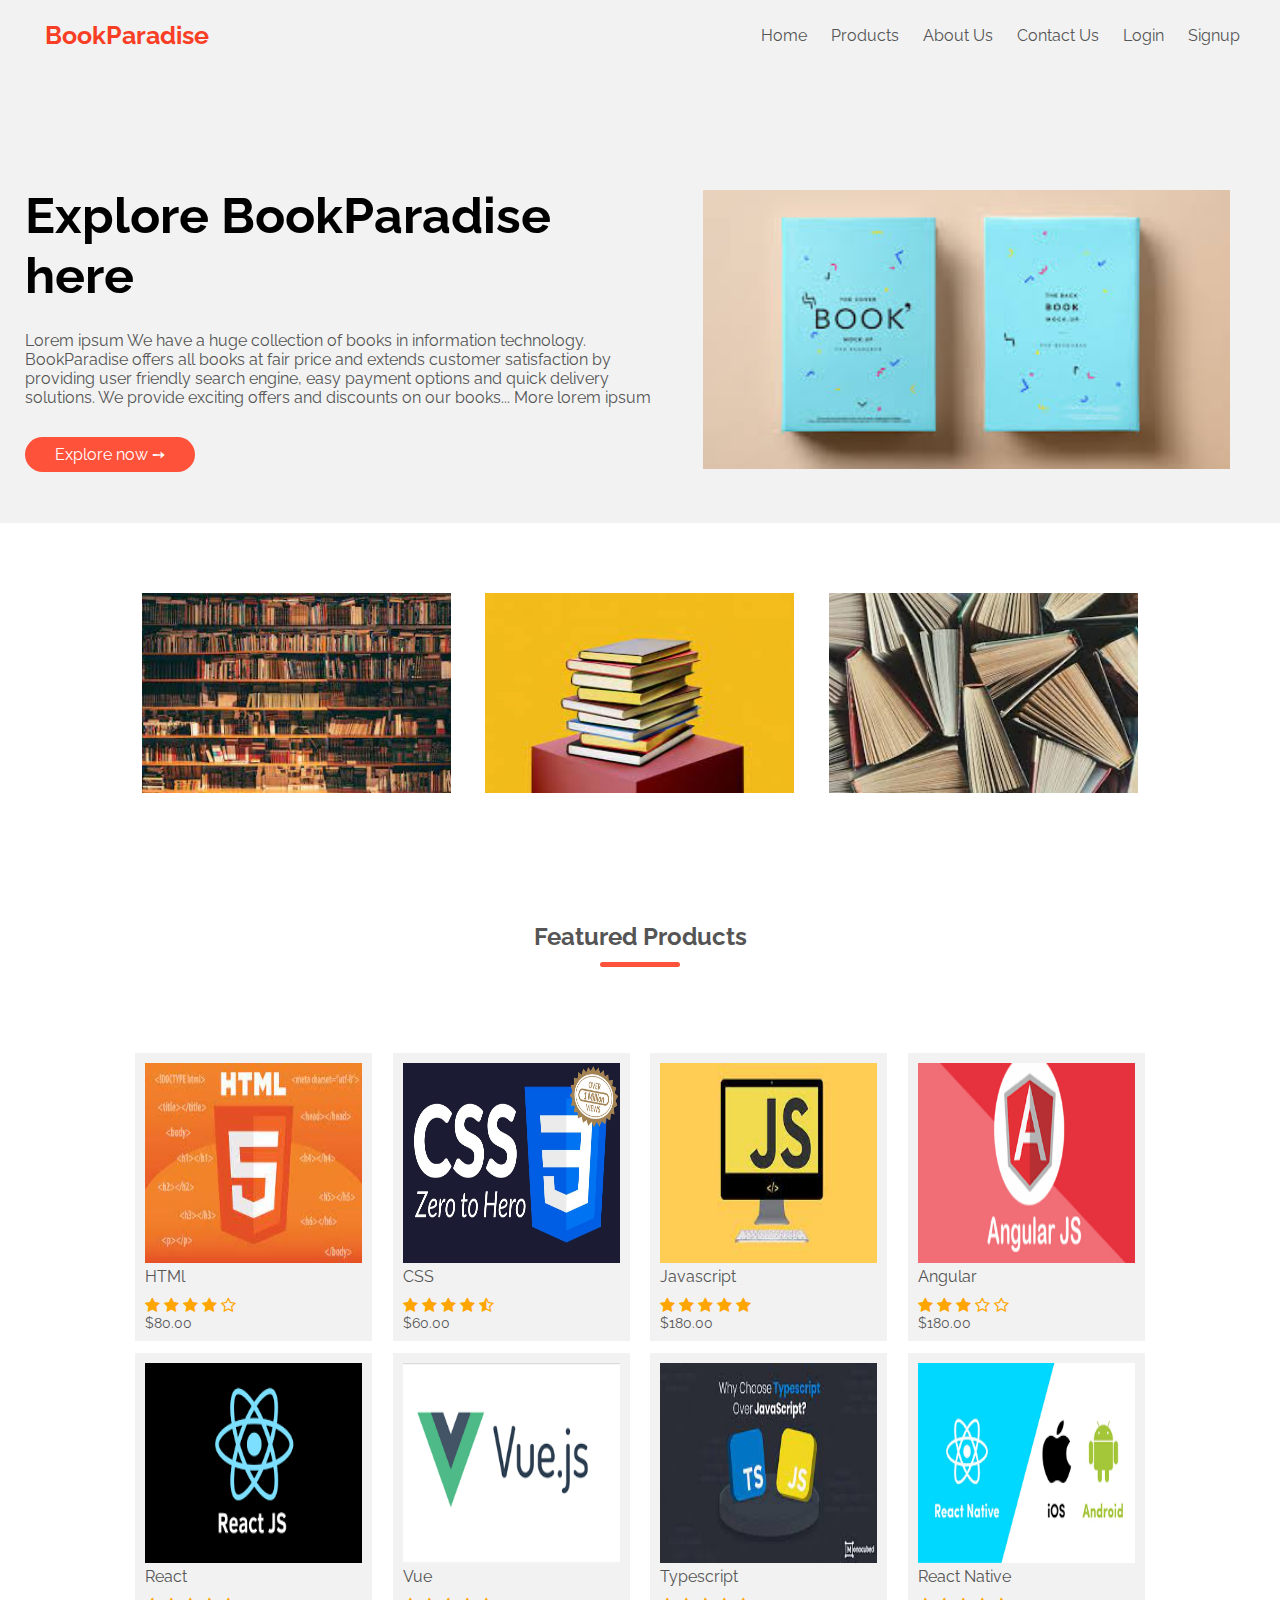
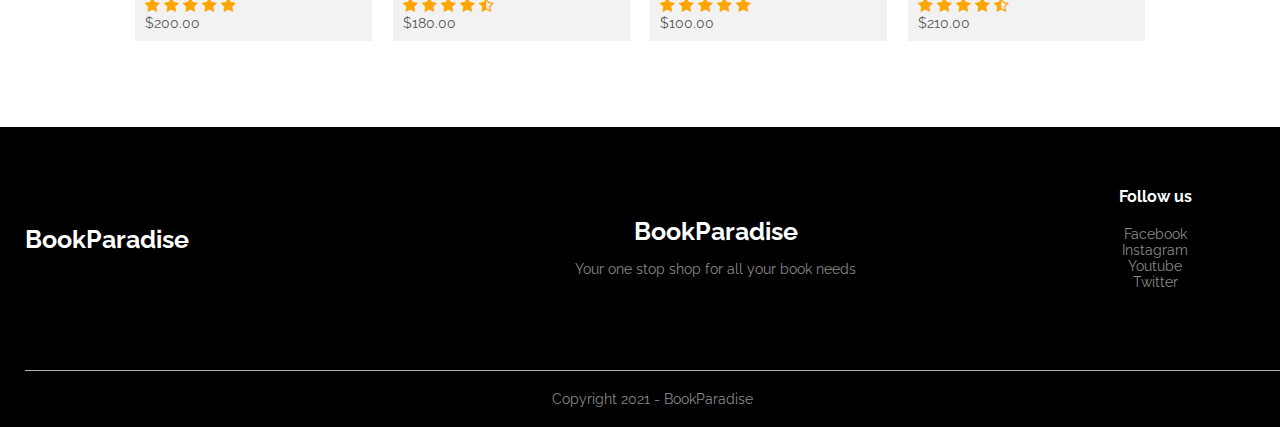
<file: index.html>
<!DOCTYPE html>
<html lang="en">
<head>
    <meta charset="UTF-8">
    <meta http-equiv="X-UA-Compatible" content="IE=edge">
    <meta name="viewport" content="width=device-width, initial-scale=1.0">
    <title>BookParadise Website</title>
    <link rel="stylesheet" href="styles/style.css"/>
    <!-- <link rel="preconnect" href="https://fonts.googleapis.com"> -->
    <!-- <link rel="preconnect" href="https://fonts.gstatic.com" crossorigin> -->
    <link href="https://fonts.googleapis.com/css2?family=Raleway:ital,wght@0,300;0,400;0,500;0,700;1,600&display=swap" rel="stylesheet">
    <link rel="stylesheet" href="https://cdnjs.cloudflare.com/ajax/libs/font-awesome/4.7.0/css/font-awesome.css">
</head>
<body>
    <div class="header">
        <div class="container">
            <!-- start navbar -->
            <div class="navbar">
                <div class="logo">
                    <a href="index.html" class="logo-red">BookParadise</a>
                </div>
                <nav>
                    <ul>
                        <li><a href="index.html">Home</a></li>
                        <li><a href="product.html">Products</a></li>
                        <li><a href="about.html">About Us</a></li>
                        <li><a href="contact.html">Contact Us</a></li>
                        <li id="login"><a href="login.html" >Login</a></li>
                        <li id="signup"><a href="signup.html" >Signup</a></li>
                        <li id="logout"><a href="#" onclick="logout()">Logout</a></li>
                    </ul>
                </nav>
            </div>
            <!-- end navbar -->
            <!-- start banner -->
            <div class="row">
                <div class="col-2">
                    <h1>Explore BookParadise here</h1>
                    <p>Lorem ipsum
                        We have a huge collection of books in information technology. BookParadise offers all books at fair price and extends customer satisfaction by providing user friendly search engine, easy payment options and quick delivery solutions. We provide exciting offers and discounts on our books... More lorem ipsum
                    </p>
                    <a href="product.html" class="btn">Explore now &#10137;</a>
                </div>
                <div class="col-2">
                    <img src="images/image1.jpg" alt="img" width="200%" />
                </div>

            </div>
            <!-- end banner -->
        </div>
    </div>
    <!-- start category -->
    <div class="categories">
        <div class="small-container">
            <div class="row">
                <div class="col-3">
                    <img src="images/category-1.jpg" width="300" height="200" />
                </div>
                <div class="col-3">
                    <img src="images/category-2.jpg" width="300" height="200" />
                </div>
                <div class="col-3">
                    <img src="images/category-3.jpg" width="300" height="200" />
                </div>
            </div>
        </div>
    </div>
    <!-- end ctegry -->
    <!-- strt featued prdcts -->
    <div class="featured">
        <div class="small-container">
            <h2 class="title">Featured Products</h2>
            <div class="row" id="product-list">
                <div class="col-4" data-target="#modal1">
                    <img src="images/product-1.jpg" width="300" height="200" />
                    <h4 class="product-name">HTMl</h4>
                    <div class="rating">
                        <i class="fa fa-star"></i>
                        <i class="fa fa-star"></i>
                        <i class="fa fa-star"></i>
                        <i class="fa fa-star"></i>
                        <i class="fa fa-star-o"></i>
                    </div>
                    <p>$80.00</p>
                </div>
                <div class="col-4" data-target="#modal2">
                    <img src="images/product-2.jpg" width="300" height="200"/>
                    <h4 class="product-name">CSS</h4>
                    <div class="rating">
                        <i class="fa fa-star"></i>
                        <i class="fa fa-star"></i>
                        <i class="fa fa-star"></i>
                        <i class="fa fa-star"></i>
                        <i class="fa fa-star-half-o"></i>
                    </div>
                    <p>$60.00</p>
                </div>
                <div class="col-4" data-target="#modal3">
                    <img src="images/product-3.jpg" width="300" height="200"/>
                    <h4 class="product-name">Javascript</h4>
                    <div class="rating">
                        <i class="fa fa-star"></i>
                        <i class="fa fa-star"></i>
                        <i class="fa fa-star"></i>
                        <i class="fa fa-star"></i>
                        <i class="fa fa-star"></i>
                    </div>
                    <p>$180.00</p>
                </div>
                <div class="col-4" data-target="#modal4">
                    <img src="images/product-4.jpg" width="300" height="200"/>
                    <h4 class="product-name">Angular</h4>
                    <div class="rating">
                        <i class="fa fa-star"></i>
                        <i class="fa fa-star"></i>
                        <i class="fa fa-star"></i>
                        <i class="fa fa-star-o"></i>
                        <i class="fa fa-star-o"></i>
                    </div>
                    <p>$180.00</p>
                </div>
                <div class="col-4" data-target="#modal5">
                    <img src="images/product-5.jpg" width="300" height="200"/>
                    <h4 class="product-name">React</h4>
                    <div class="rating">
                        <i class="fa fa-star"></i>
                        <i class="fa fa-star"></i>
                        <i class="fa fa-star"></i>
                        <i class="fa fa-star"></i>
                        <i class="fa fa-star"></i>
                    </div>
                    <p>$200.00</p>
                </div>
                <div class="col-4" data-target="#modal6">
                    <img src="images/product-6.jpg" width="300" height="200"/>
                    <h4 class="product-name">Vue</h4>
                    <div class="rating">
                        <i class="fa fa-star"></i>
                        <i class="fa fa-star"></i>
                        <i class="fa fa-star"></i>
                        <i class="fa fa-star"></i>
                        <i class="fa fa-star-half-o"></i>
                    </div>
                    <p>$180.00</p>
                </div>
                <div class="col-4" data-target="#modal7">
                    <img src="images/product-7.jpg" width="300" height="200"/>
                    <h4 class="product-name">Typescript</h4>
                    <div class="rating">
                        <i class="fa fa-star"></i>
                        <i class="fa fa-star"></i>
                        <i class="fa fa-star"></i>
                        <i class="fa fa-star"></i>
                        <i class="fa fa-star"></i>
                    </div>
                    <p>$100.00</p>
                </div>
                <div class="col-4" data-target="#modal8">
                    <img src="images/product-8.jpg" width="300" height="200"/>
                    <h4 class="product-name">React Native</h4>
                    <div class="rating">
                        <i class="fa fa-star"></i>
                        <i class="fa fa-star"></i>
                        <i class="fa fa-star"></i>
                        <i class="fa fa-star"></i>
                        <i class="fa fa-star-half-o"></i>
                    </div>
                    <p>$210.00</p>
                </div>
            </div>
        </div>
    </div>
    <!-- end featued prdcts -->
    <!-- start footer -->
    <div class="footer">
        <div class="container">
            <div class="row">
                <div class="footer-col-1">
                    <a href="index.html" class="logo-white">BookParadise</a>
                </div>
                <div class="footer-col-2">
                    <a href="index.html" class="logo-white">BookParadise</a>
                    <p>Your one stop shop for all your book needs</p>
                </div>
                <div class="footer-col-4">
                    <h3>Follow us</h3>
                    <ul>
                        <li>Facebook</li>
                        <li>Instagram</li>
                        <li>Youtube</li>
                        <li>Twitter</li>
                    </ul>
                </div>
            </div>
            <hr>
            <p class="copyright">Copyright 2021 - BookParadise</p>
        </div>
    </div>
    <!-- end footer -->
    <!-- start modal -->
    <div class="modal" id="modal1">
        <div class="single-item">
            <div class="small-container">
                <div class="modal-header">
                    <button class="close-modal">&times;</button>
                </div>
                <div class="row">
                    <div class="col-2">
                        <img src="images/product-1.jpg" alt="product" width="100%">
                    </div>
                    <div class="col-2">
                        <p>Home /  Books</p>
                        <h1>HTML</h1>
                        <h4>Price: $80</h4>
                        <h4>Quantity: </h4>
                        <select>
                            <option>1</option>
                            <option>2</option>
                            <option>3</option>
                            <option>4</option>
                            <option>5</option>
                        </select>
                        <br>
                        <a href="" class="btn">Add to Cart</a>
                    </div>
                </div>
            </div>

        </div>
    </div>
    <div class="modal" id="modal3">
        <div class="single-item">
            <div class="small-container">
                <div class="modal-header">
                    <button class="close-modal">&times;</button>
                </div>
                <div class="row">
                    <div class="col-2">
                        <img src="images/product-3.jpg" alt="product" width="100%">
                    </div>
                    <div class="col-2">
                        <p>Home /  Books</p>
                        <h1>Javascript</h1>
                        <h4>Price: $60</h4>
                        <h4>Quantity: </h4>
                        <select>
                            <option>1</option>
                            <option>2</option>
                            <option>3</option>
                            <option>4</option>
                            <option>5</option>
                        </select>
                        <br>
                        <a href="" class="btn">Add to Cart</a>
                    </div>
                </div>
            </div>

        </div>
    </div>
    <div class="modal" id="modal4">
        <div class="single-item">
            <div class="small-container">
                <div class="modal-header">
                    <button class="close-modal">&times;</button>
                </div>
                <div class="row">
                    <div class="col-2">
                        <img src="images/product-4.jpg" alt="product" width="100%">
                    </div>
                    <div class="col-2">
                        <p>Home /  Books</p>
                        <h1>Angular</h1>
                        <h4>Price: $180</h4>
                        <h4>Quantity: </h4>
                        <select>
                            <option>1</option>
                            <option>2</option>
                            <option>3</option>
                            <option>4</option>
                            <option>5</option>
                        </select>
                        <br>
                        <a href="" class="btn">Add to Cart</a>
                    </div>
                </div>
            </div>

        </div>
    </div>
    <div class="modal" id="modal5">
        <div class="single-item">
            <div class="small-container">
                <div class="modal-header">
                    <button class="close-modal">&times;</button>
                </div>
                <div class="row">
                    <div class="col-2">
                        <img src="images/product-5.jpg" alt="product" width="100%">
                    </div>
                    <div class="col-2">
                        <p>Home /  Books</p>
                        <h1>React</h1>
                        <h4>Price: $200</h4>
                        <h4>Quantity: </h4>
                        <select>
                            <option>1</option>
                            <option>2</option>
                            <option>3</option>
                            <option>4</option>
                            <option>5</option>
                        </select>
                        <br>
                        <a href="" class="btn">Add to Cart</a>
                    </div>
                </div>
            </div>

        </div>
    </div>
    <div class="modal" id="modal6">
        <div class="single-item">
            <div class="small-container">
                <div class="modal-header">
                    <button class="close-modal">&times;</button>
                </div>
                <div class="row">
                    <div class="col-2">
                        <img src="images/product-6.jpg" alt="product" width="100%">
                    </div>
                    <div class="col-2">
                        <p>Home /  Books</p>
                        <h1>Vue</h1>
                        <h4>Price: $180</h4>
                        <h4>Quantity: </h4>
                        <select>
                            <option>1</option>
                            <option>2</option>
                            <option>3</option>
                            <option>4</option>
                            <option>5</option>
                        </select>
                        <br>
                        <a href="" class="btn">Add to Cart</a>
                    </div>
                </div>
            </div>

        </div>
    </div>
    <div class="modal" id="modal7">
        <div class="single-item">
            <div class="small-container">
                <div class="modal-header">
                    <button class="close-modal">&times;</button>
                </div>
                <div class="row">
                    <div class="col-2">
                        <img src="images/product-7.jpg" alt="product" width="100%">
                    </div>
                    <div class="col-2">
                        <p>Home /  Books</p>
                        <h1>Typescript</h1>
                        <h4>Price: $100</h4>
                        <h4>Quantity: </h4>
                        <select>
                            <option>1</option>
                            <option>2</option>
                            <option>3</option>
                            <option>4</option>
                            <option>5</option>
                        </select>
                        <br>
                        <a href="" class="btn">Add to Cart</a>
                    </div>
                </div>
            </div>

        </div>
    </div>
    <div class="modal" id="modal8">
        <div class="single-item">
            <div class="small-container">
                <div class="modal-header">
                    <button class="close-modal">&times;</button>
                </div>
                <div class="row">
                    <div class="col-2">
                        <img src="images/product-8.jpg" alt="product" width="100%">
                    </div>
                    <div class="col-2">
                        <p>Home /  Books</p>
                        <h1>React Native</h1>
                        <h4>Price: $210</h4>
                        <h4>Quantity: </h4>
                        <select>
                            <option>1</option>
                            <option>2</option>
                            <option>3</option>
                            <option>4</option>
                            <option>5</option>
                        </select>
                        <br>
                        <a href="" class="btn">Add to Cart</a>
                    </div>
                </div>
            </div>

        </div>
    </div>
    <!-- end modal -->
    <!-- overlay -->
    <div id="overlay"></div>
    <script>
        // self executing function here
        (function() {
        loginBtn = document.getElementById("login")
        logoutBtn = document.getElementById("logout")
        signupBtn = document.getElementById("signup")
        loggedIn=localStorage.getItem("loggedIn")
        if (loggedIn == undefined || loggedIn==0){
            loginBtn.style.display = "inline-block"
            signupBtn.style.display = "inline-block"
        }
        else{
            logoutBtn.style.display = "inline-block"

        }


        })();
    </script>
</body>
<script src="main.js"></script>
</html>
</file>
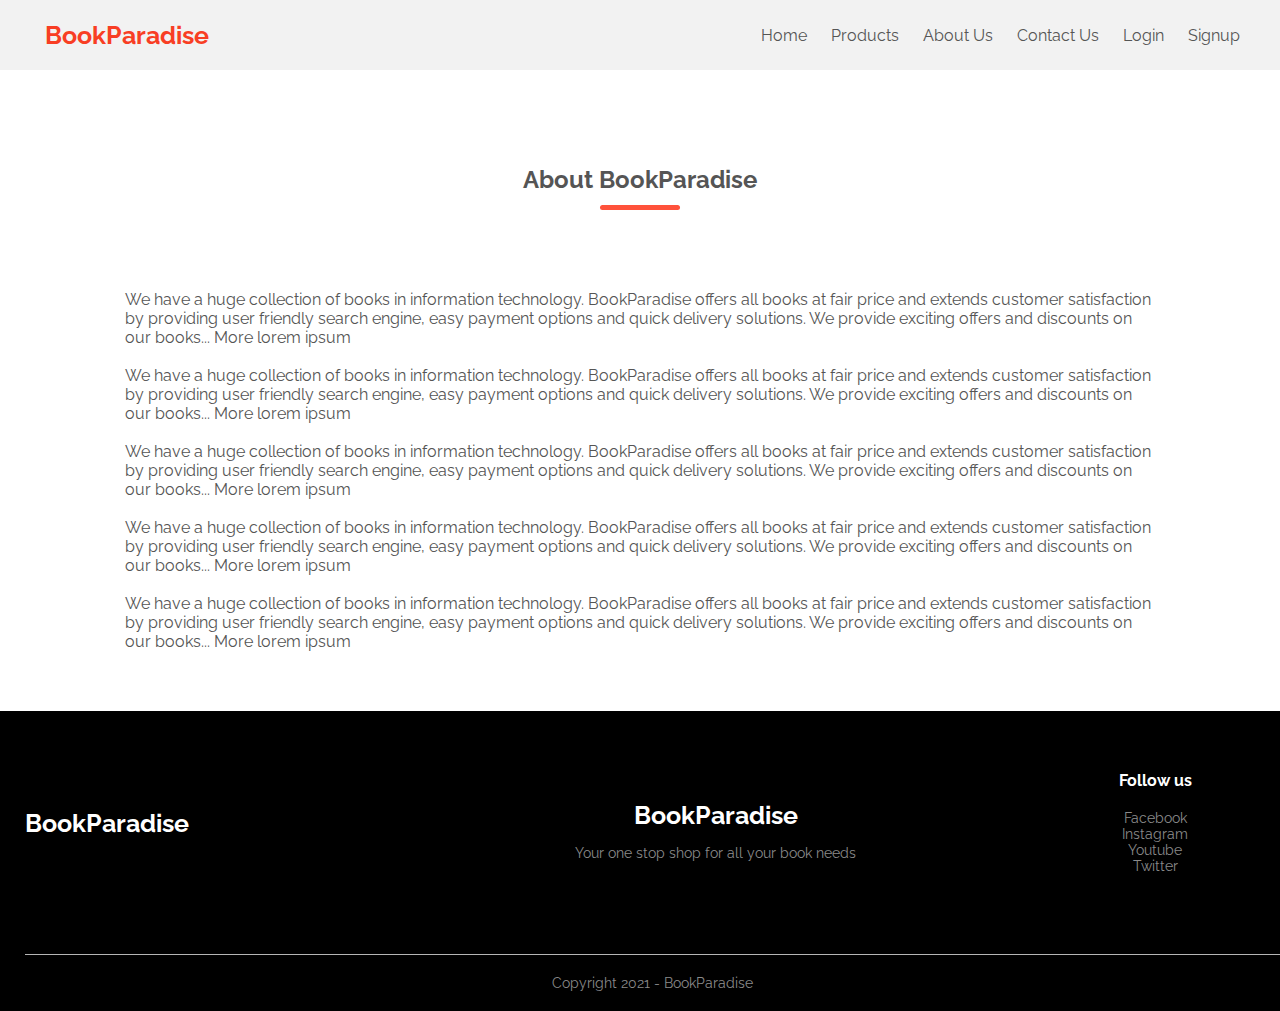
<file: about.html>
<!DOCTYPE html>
<html lang="en">
<head>
    <meta charset="UTF-8">
    <meta http-equiv="X-UA-Compatible" content="IE=edge">
    <meta name="viewport" content="width=device-width, initial-scale=1.0">
    <link rel="stylesheet" href="styles/style.css">
    <link rel="stylesheet" href="https://cdnjs.cloudflare.com/ajax/libs/font-awesome/4.7.0/css/font-awesome.css">
    <link href="https://fonts.googleapis.com/css2?family=Raleway:ital,wght@0,300;0,400;0,500;0,700;1,600&display=swap" rel="stylesheet">
    <title>BookParadise - About Us</title>
</head>
<body>
    <div class="header">
        <div class="container">
            <!-- start navbar -->
            <div class="navbar">
                <div class="logo">
                    <a href="index.html" class="logo-red">BookParadise</a>
                </div>
                <nav>
                    <ul>
                        <li><a href="index.html">Home</a></li>
                        <li><a href="product.html">Products</a></li>
                        <li><a href="about.html">About Us</a></li>
                        <li><a href="contact.html">Contact Us</a></li>
                        <li id="login"><a href="login.html" >Login</a></li>
                        <li id="signup"><a href="signup.html" >Signup</a></li>
                        <li id="logout"><a href="#" onclick="logout()">Logout</a></li>
                    </ul>
                </nav>
            </div>
            <!-- end navbar -->
        </div>
    </div>
    <!-- end header  -->
    <!-- start about us content -->
    <div class="single-product">
        <div class="small-container">
            <div class="row">
                <h2 class="title">About BookParadise</h2>
                <p>
                    We have a huge collection of books in information technology. BookParadise offers all books at fair price and extends customer satisfaction by providing user friendly search engine, easy payment options and quick delivery solutions. We provide exciting offers and discounts on our books... More lorem ipsum
                    <br><br>We have a huge collection of books in information technology. BookParadise offers all books at fair price and extends customer satisfaction by providing user friendly search engine, easy payment options and quick delivery solutions. We provide exciting offers and discounts on our books... More lorem ipsum
                    <br><br>We have a huge collection of books in information technology. BookParadise offers all books at fair price and extends customer satisfaction by providing user friendly search engine, easy payment options and quick delivery solutions. We provide exciting offers and discounts on our books... More lorem ipsum
                    <br><br>We have a huge collection of books in information technology. BookParadise offers all books at fair price and extends customer satisfaction by providing user friendly search engine, easy payment options and quick delivery solutions. We provide exciting offers and discounts on our books... More lorem ipsum
                    <br><br>We have a huge collection of books in information technology. BookParadise offers all books at fair price and extends customer satisfaction by providing user friendly search engine, easy payment options and quick delivery solutions. We provide exciting offers and discounts on our books... More lorem ipsum
                </p>
            </div>
        </div>
    </div>
    <!-- end about us -->
        <!-- start footer -->
        <div class="footer">
            <div class="container">
                <div class="row">
                    <div class="footer-col-1">
                        <a href="index.html" class="logo-white">BookParadise</a>
                    </div>
                    <div class="footer-col-2">
                        <a href="index.html" class="logo-white">BookParadise</a>
                        <p>Your one stop shop for all your book needs</p>
                    </div>
                    <div class="footer-col-4">
                        <h3>Follow us</h3>
                        <ul>
                            <li>Facebook</li>
                            <li>Instagram</li>
                            <li>Youtube</li>
                            <li>Twitter</li>
                        </ul>
                    </div>
                </div>
                <hr>
                <p class="copyright">Copyright 2021 - BookParadise</p>
            </div>
        </div>
        <!-- end footer -->
        <script>
            // self executing function here
            (function() {
            loginBtn = document.getElementById("login")
            logoutBtn = document.getElementById("logout")
            signupBtn = document.getElementById("signup")
            loggedIn=localStorage.getItem("loggedIn")
            if (loggedIn == undefined || loggedIn==0){
                loginBtn.style.display = "inline-block"
                signupBtn.style.display = "inline-block"
            }
            else{
                logoutBtn.style.display = "inline-block"
    
            }
    
    
            })();
        </script>    
</body>
</html>
</file>
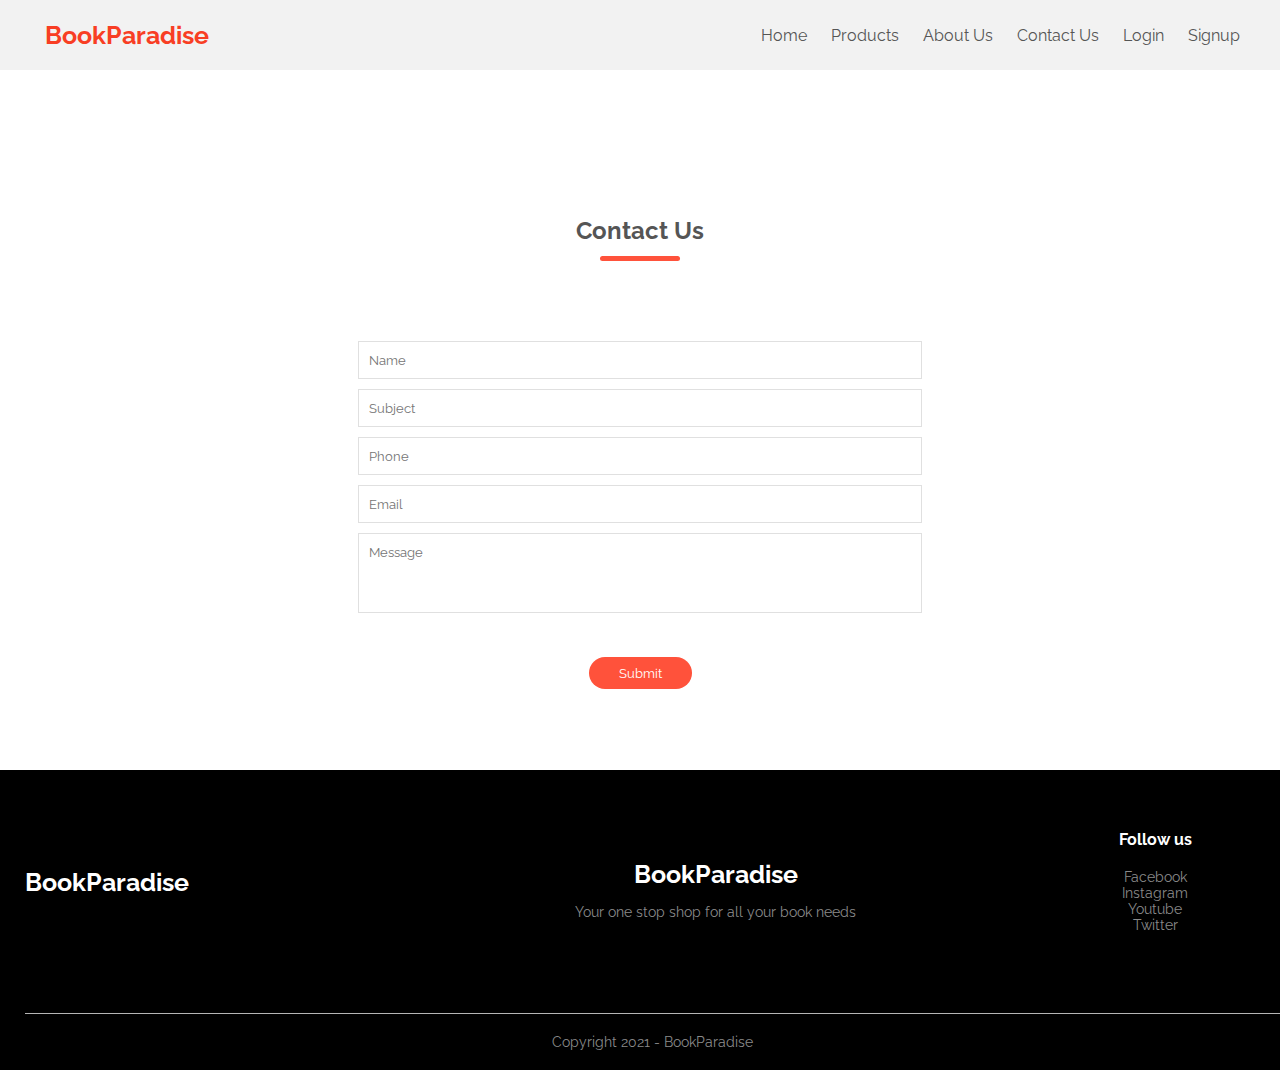
<file: contact.html>
<!DOCTYPE html>
<html lang="en">
<head>
    <meta charset="UTF-8">
    <meta http-equiv="X-UA-Compatible" content="IE=edge">
    <meta name="viewport" content="width=device-width, initial-scale=1.0">
    <link rel="stylesheet" href="styles/style.css">
    <link rel="stylesheet" href="https://cdnjs.cloudflare.com/ajax/libs/font-awesome/4.7.0/css/font-awesome.css">
    <link href="https://fonts.googleapis.com/css2?family=Raleway:ital,wght@0,300;0,400;0,500;0,700;1,600&display=swap" rel="stylesheet">
    <title>BookParadise - About Us</title>
</head>
<body>
    <div class="header">
        <div class="container">
            <!-- start navbar -->
            <div class="navbar">
                <div class="logo">
                    <a href="index.html" class="logo-red">BookParadise</a>
                </div>
                <nav>
                    <ul>
                        <li><a href="index.html">Home</a></li>
                        <li><a href="product.html">Products</a></li>
                        <li><a href="about.html">About Us</a></li>
                        <li><a href="contact.html">Contact Us</a></li>
                        <li id="login"><a href="login.html" >Login</a></li>
                        <li id="signup"><a href="signup.html" >Signup</a></li>
                        <li id="logout"><a href="#" onclick="logout()">Logout</a></li>
                    </ul>
                </nav>
            </div>
            <!-- end navbar -->
        </div>
    </div>
    <!-- end header  -->
    <!-- start contact us form -->
    <div class="wrapper">
        <h2 class="title">Contact Us</h2>
        <div class="contact">
            <div id="error_message">


            </div>
            <form action="" id="myform" onsubmit="return validate()">
                <div class="input_field">
                    <input type="text" placeholder="Name" id="name">
                </div>
                <div class="input_field">
                    <input type="text" placeholder="Subject" id="subject">
                </div>
                <div class="input_field">
                    <input type="text" placeholder="Phone" id="phone">
                </div>
                <div class="input_field">
                    <input type="text" placeholder="Email" id="email">
                </div>
                <div class="input_field">
                    <textarea placeholder="Message" id="message"></textarea>
                </div>
                <div class="submitbtn">
                    <input type="submit" />
                </div>


            </form>
        </div>
    </div>
    <!-- end about us -->
        <!-- start footer -->
        <div class="footer">
            <div class="container">
                <div class="row">
                    <div class="footer-col-1">
                        <a href="index.html" class="logo-white">BookParadise</a>
                    </div>
                    <div class="footer-col-2">
                        <a href="index.html" class="logo-white">BookParadise</a>
                        <p>Your one stop shop for all your book needs</p>
                    </div>
                    <div class="footer-col-4">
                        <h3>Follow us</h3>
                        <ul>
                            <li>Facebook</li>
                            <li>Instagram</li>
                            <li>Youtube</li>
                            <li>Twitter</li>
                        </ul>
                    </div>
                </div>
                <hr>
                <p class="copyright">Copyright 2021 - BookParadise</p>
            </div>
        </div>
        <!-- end footer -->
        <script>
            // self executing function here
            (function() {
            loginBtn = document.getElementById("login")
            logoutBtn = document.getElementById("logout")
            signupBtn = document.getElementById("signup")
            loggedIn=localStorage.getItem("loggedIn")
            if (loggedIn == undefined || loggedIn==0){
                loginBtn.style.display = "inline-block"
                signupBtn.style.display = "inline-block"
            }
            else{
                logoutBtn.style.display = "inline-block"
    
            }
    
    
            })();
        </script>
    
</body>
<script src="main.js"></script>

</html>
</file>
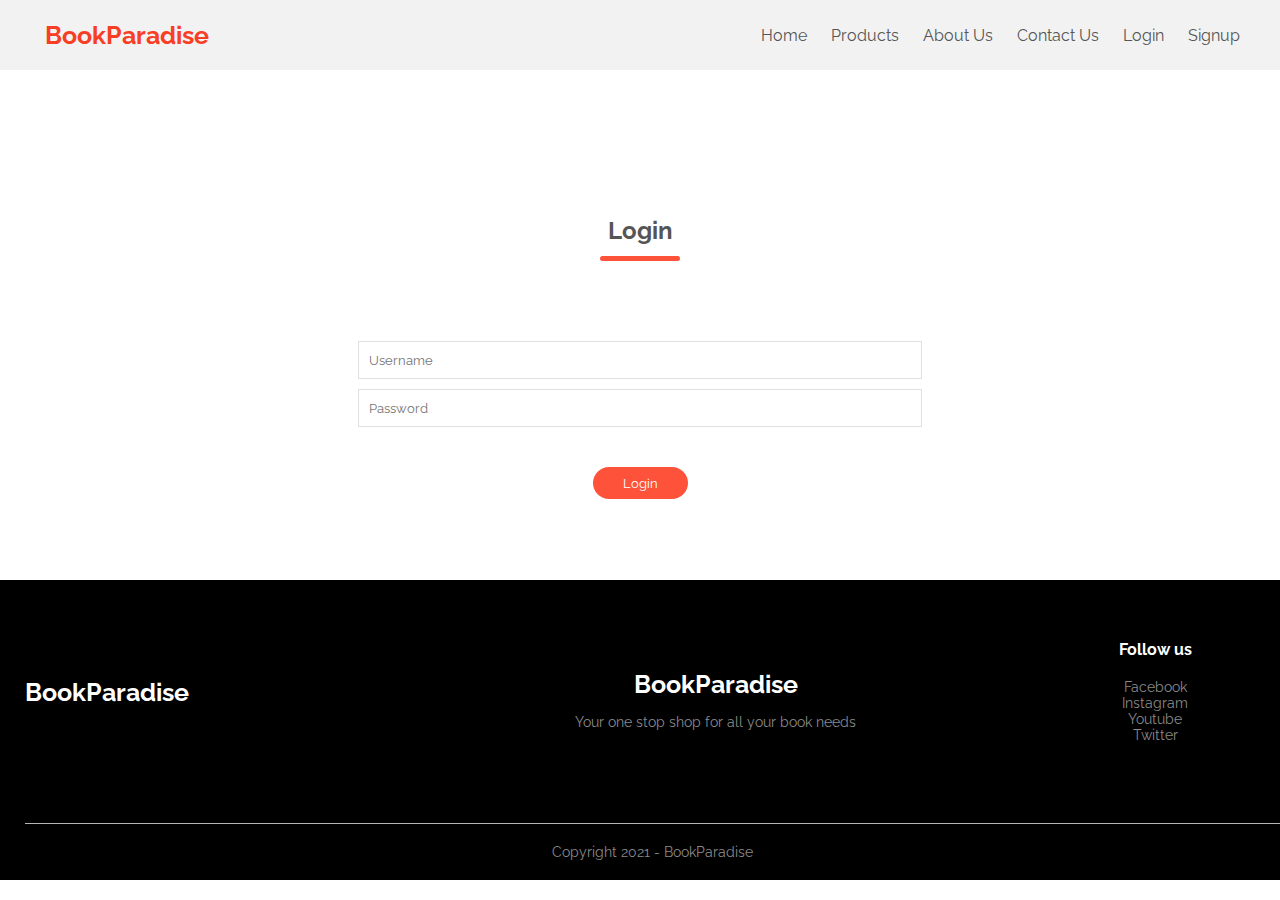
<file: login.html>
<!DOCTYPE html>
<html lang="en">
<head>
    <meta charset="UTF-8">
    <meta http-equiv="X-UA-Compatible" content="IE=edge">
    <meta name="viewport" content="width=device-width, initial-scale=1.0">
    <link rel="stylesheet" href="styles/style.css">
    <link rel="stylesheet" href="https://cdnjs.cloudflare.com/ajax/libs/font-awesome/4.7.0/css/font-awesome.css">
    <link href="https://fonts.googleapis.com/css2?family=Raleway:ital,wght@0,300;0,400;0,500;0,700;1,600&display=swap" rel="stylesheet">
    <title>BookParadise - About Us</title>
</head>
<body>
    <div class="header">
        <div class="container">
            <!-- start navbar -->
            <div class="navbar">
                <div class="logo">
                    <a href="index.html" class="logo-red">BookParadise</a>
                </div>
                <nav>
                    <ul>
                        <li><a href="index.html">Home</a></li>
                        <li><a href="product.html">Products</a></li>
                        <li><a href="about.html">About Us</a></li>
                        <li><a href="contact.html">Contact Us</a></li>
                        <li id="login"><a href="login.html" >Login</a></li>
                        <li id="signup"><a href="signup.html" >Signup</a></li>
                        <li id="logout"><a href="#" onclick="logout()">Logout</a></li>
                    </ul>
                </nav>
            </div>
            <!-- end navbar -->
        </div>
    </div>
    <!-- end header  -->
    <!-- start contact us form -->
    <div class="wrapper">
        <h2 class="title">Login</h2>
        <div class="contact">
            <div id="error_message">


            </div>
            <form action="" id="myform" onsubmit="return login()">
                <div class="input_field">
                    <input type="text" placeholder="Username" id="username">
                </div>
                <div class="input_field">
                    <input type="password" placeholder="Password" id="password">
                </div>
                <div class="submitbtn">
                    <input type="submit" value='Login'/>
                </div>


            </form>
        </div>
    </div>
    <!-- end about us -->
        <!-- start footer -->
        <div class="footer">
            <div class="container">
                <div class="row">
                    <div class="footer-col-1">
                        <a href="index.html" class="logo-white">BookParadise</a>
                    </div>
                    <div class="footer-col-2">
                        <a href="index.html" class="logo-white">BookParadise</a>
                        <p>Your one stop shop for all your book needs</p>
                    </div>
                    <div class="footer-col-4">
                        <h3>Follow us</h3>
                        <ul>
                            <li>Facebook</li>
                            <li>Instagram</li>
                            <li>Youtube</li>
                            <li>Twitter</li>
                        </ul>
                    </div>
                </div>
                <hr>
                <p class="copyright">Copyright 2021 - BookParadise</p>
            </div>
        </div>
        <!-- end footer -->
        <script>
            // self executing function here
            (function() {
            loginBtn = document.getElementById("login")
            logoutBtn = document.getElementById("logout")
            signupBtn = document.getElementById("signup")
            loggedIn=localStorage.getItem("loggedIn")
            if (loggedIn == undefined || loggedIn==0){
                loginBtn.style.display = "inline-block"
                signupBtn.style.display = "inline-block"
            }
            else{
                logoutBtn.style.display = "inline-block"
    
            }
    
    
            })();
        </script>
</body>
<script src="main.js"></script>

</html>
</file>
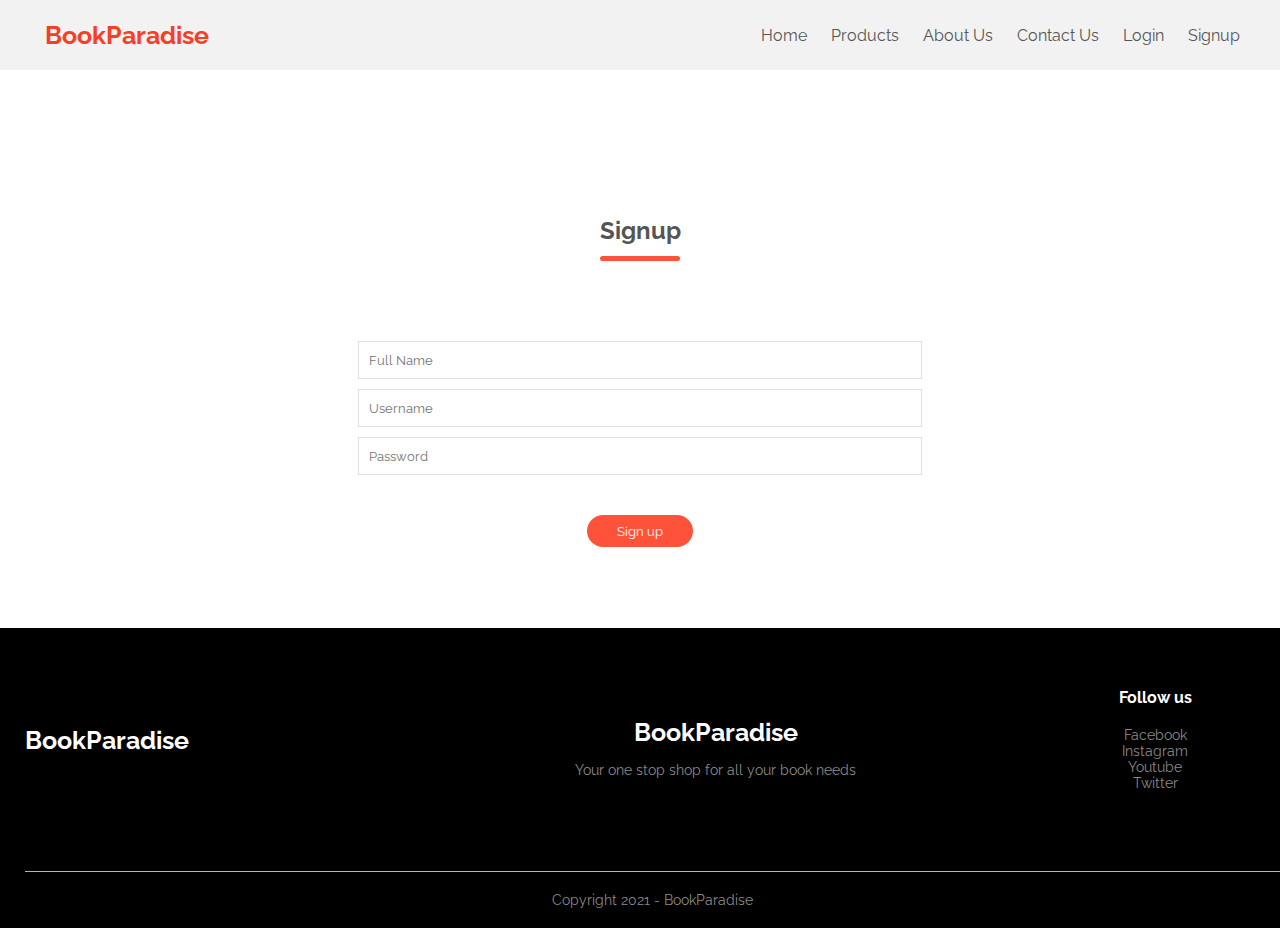
<file: signup.html>
<!DOCTYPE html>
<html lang="en">
<head>
    <meta charset="UTF-8">
    <meta http-equiv="X-UA-Compatible" content="IE=edge">
    <meta name="viewport" content="width=device-width, initial-scale=1.0">
    <link rel="stylesheet" href="styles/style.css">
    <link rel="stylesheet" href="https://cdnjs.cloudflare.com/ajax/libs/font-awesome/4.7.0/css/font-awesome.css">
    <link href="https://fonts.googleapis.com/css2?family=Raleway:ital,wght@0,300;0,400;0,500;0,700;1,600&display=swap" rel="stylesheet">
    <title>BookParadise - About Us</title>
</head>
<body>
    <div class="header">
        <div class="container">
            <!-- start navbar -->
            <div class="navbar">
                <div class="logo">
                    <a href="index.html" class="logo-red">BookParadise</a>
                </div>
                <nav>
                    <ul>
                        <li><a href="index.html">Home</a></li>
                        <li><a href="product.html">Products</a></li>
                        <li><a href="about.html">About Us</a></li>
                        <li><a href="contact.html">Contact Us</a></li>
                        <li id="login"><a href="login.html" >Login</a></li>
                        <li id="signup"><a href="signup.html" >Signup</a></li>
                        <li id="logout"><a href="#" onclick="logout()">Logout</a></li>
                    </ul>
                </nav>
            </div>
            <!-- end navbar -->
        </div>
    </div>
    <!-- end header  -->
    <!-- start contact us form -->
    <div class="wrapper">
        <h2 class="title">Signup</h2>
        <div class="contact">
            <div id="error_message">


            </div>
            <form action="" id="myform" onsubmit="return signup()">
                <div class="input_field">
                    <input type="text" placeholder="Full Name" id="fullname">
                </div>
                <div class="input_field">
                    <input type="text" placeholder="Username" id="username">
                </div>
                <div class="input_field">
                    <input type="password" placeholder="Password" id="password">
                </div>
                <div class="submitbtn">
                    <input type="submit" value='Sign up'/>
                </div>


            </form>
        </div>
    </div>
    <!-- end about us -->
        <!-- start footer -->
        <div class="footer">
            <div class="container">
                <div class="row">
                    <div class="footer-col-1">
                        <a href="index.html" class="logo-white">BookParadise</a>
                    </div>
                    <div class="footer-col-2">
                        <a href="index.html" class="logo-white">BookParadise</a>
                        <p>Your one stop shop for all your book needs</p>
                    </div>
                    <div class="footer-col-4">
                        <h3>Follow us</h3>
                        <ul>
                            <li>Facebook</li>
                            <li>Instagram</li>
                            <li>Youtube</li>
                            <li>Twitter</li>
                        </ul>
                    </div>
                </div>
                <hr>
                <p class="copyright">Copyright 2021 - BookParadise</p>
            </div>
        </div>
        <!-- end footer -->
        <script>
            // self executing function here
            (function() {
            loginBtn = document.getElementById("login")
            logoutBtn = document.getElementById("logout")
            signupBtn = document.getElementById("signup")
            loggedIn=localStorage.getItem("loggedIn")
            if (loggedIn == undefined || loggedIn==0){
                loginBtn.style.display = "inline-block"
                signupBtn.style.display = "inline-block"
            }
            else{
                logoutBtn.style.display = "inline-block"
    
            }
    
    
            })();
        </script>
</body>
<script src="main.js"></script>

</html>
</file>
<file: styles/style.css>
* {
    margin: 0;
    padding: 0%;
    box-sizing: border-box;
    font-family: 'Raleway', sans-serif;
}
/* navbar css */
.navbar {
    display: flex;
    align-items: center;
    padding: 20px;
}
nav {
    flex: 1;
    text-align: right;
}
nav ul {
    display: inline-block;
    list-style-type: none;
}
nav ul li {
    display: inline-block;
    margin-right: 20px;
}
a {
    text-decoration: none;
    color: #555
}
/* end navbar css */


/* banner css */
p {
    color: #555;
}

.container {
    max-width: 1300px;
    margin:auto;
    padding-left: 25px;
}

.row {
    display: flex;
    align-items: center;
    flex-wrap: wrap;
    justify-content: space-around;
    margin-bottom: 60px;
}
.col-2 {
    flex-basis: 50%;
    min-width: 300px;
}
.col-2 img{
    max-width: 100%;
    padding: 50px 50px;
}
.col-2 h1{
    font-size: 50px;
    line-height: 60px;
    margin: 25px 0px
}
.btn, .sortbtn{
    display: inline-block;
    background-color: #ff523b;
    color: #fff;
    padding: 8px 30px;
    margin: 30px 0px;
    border-radius: 30px;
    transition: background-color 0.5s;
}
.btn:hover{
    background-color: #563434;
}
.sortbtn{
    border: none;
    cursor: pointer;
}
.header{
    background-color: #f2f2f2;
}
.header .row{
    margin-top: 70px;
}
/* emnd banner css */
/* categories css */
.categories{
    margin: 70px 0px
}
.col-3{
    flex-basis: 30%;
    min-width: 250px;
    margin-bottom: 30px;
}
.col-3 img{
    width: 100%
}
.small-container{
    max-width: 1080px;
    margin: auto;
    padding-left: 25px;
    padding-right: 25px;
}
/* end categories css */
/* featured css */
.featured {
    margin-bottom: 80px;
}
.col-4{
    flex-basis: 23%;
    padding: 10px;
    cursor: pointer;
    min-width: 200px;
    margin-bottom: 50px;
    margin: 6px;
    background: #f2f2f2;
    transition: transform 0.5s;
}
.col-4 img{
    width: 100%;
}
.title{
    text-align: center;
    margin: 80px auto 80px;
    position: relative;
    line-height: 60px;
    color: #555
}
.title:after{
    content: '';
    background-color: #ff523b;
    width: 80px;
    height: 5px;
    border-radius: 5px;
    position: absolute;
    bottom: 0;
    left: 50%;
    transform: translateX(-50%);
}
h4{
    color: #555;
    font-weight: normal;
    margin-bottom: 10px;
}
.col-4 p{
    font-size: 14px;
}
.rating .fa{
    color: orange;
}
.col-4:hover{
    transform: translateY(-5px);
}
/* end featured css */
/* footer css */
.footer{
    background: #000;
    color: #8a8a8a;
    font-size: 14px;
    padding: 60px 0 20px ;
}
.footer p {
    color: #8a8a8a;
}
.footer h3{
    color: #fff;
    margin-bottom: 20px;
}
.footer-col-1, .footer-col-2, .footer-col-3, .footer-col-4{
    min-width: 250px;
    margin-bottom: 20px;
}
.footer-col-1{
    flex-basis: 30%;
}
.footer-col-2{
    flex: 1;
    text-align: center;
}
.footer-col-2 img{
    width: 180px;
    margin-bottom: 20px;
}
.footer-col-3,.footer-col-4{
    flex-basis: 12%;
    text-align: center;
}
ul {
    list-style-type: none;
}
.app-logo{
    margin-top: 20px;
}
.app-logo img{
    width: 140px;
}
.footer hr{
    border: none;
    background: #b5b5b5;
    height: 1px;
    margin: 20px 0px;
}
.copyright{
    text-align: center;
}
/* .logo-white{
    color: #fff;
    font-size: 24px;
} */
/* end footer css */
/* modal css */
.close-modal{
    background: none;
    color: #000;
    border: none;
    font-size: 3.5rem;
    cursor: pointer;
}
.modal{
    position: fixed;
    top: -90%;
    left: 50%;
    transform: translate(-50%,-50%);
    transition: top 0.3s ease-in-out;
    border: 1px solid #ccc;
    border-radius: 10px;
    z-index: 2;
    background-color: #fff;
}
.modal.active{
    top: 90%;
}
.modal-header{
   display: flex;
   flex-direction: row-reverse; 
}
.modal .body{
    padding: 0.75rem;
}
/* end modal css */
#overlay{
    display: none;
    position: fixed;
    top: 0;
    left: 0;
    width: 100%;
    height: 100%;
    background-color: rgba(0, 0, 0, 0.3);
}
#overlay.active{
    display: block;
}

/*  */
/*  */

.logo-red {
    font-weight: bold;
    font-size: 25px;
    color: #f83e24;
}
.logo-white{
    font-weight: bold;
    font-size: 25px;
    color: #fff;
    line-height: 60px;
}

.wrapper{
    padding: 4% 28%;
}
.wrapper .input_field{
    margin-bottom: 10px;
}

.wrapper .input_field input[type="text"], .wrapper .input_field input[type="password"], .wrapper textarea {
    border: 1px solid #e0e0e0;
    width: 100%;
    padding: 10px;
}
.wrapper textarea{
    resize: none;
    height: 80px;
}
.wrapper .submitbtn input[type="submit"]{
    border: 0px;
    text-align: center;
    cursor: pointer;
    display: inline-block;
    background-color: #ff523b;
    color: #fff;
    padding: 8px 30px;
    margin: 30px 0px;
    border-radius: 30px;
    transition: background-color 0.5s;
}
.submitbtn{
    margin: auto;
    text-align: center;
}
#error_message {
    margin-bottom: 20px;
    background: #fe8b8e;
    padding: 0px;
    text-align: center;
    font-size: 14px;
    transition: all 0.5s ease;
}
#search{
    border: 1px solid #ff523b;
    padding: 10px;
    width:280px
}

#login, #signup, #logout{
    display: none;
}
</file>
